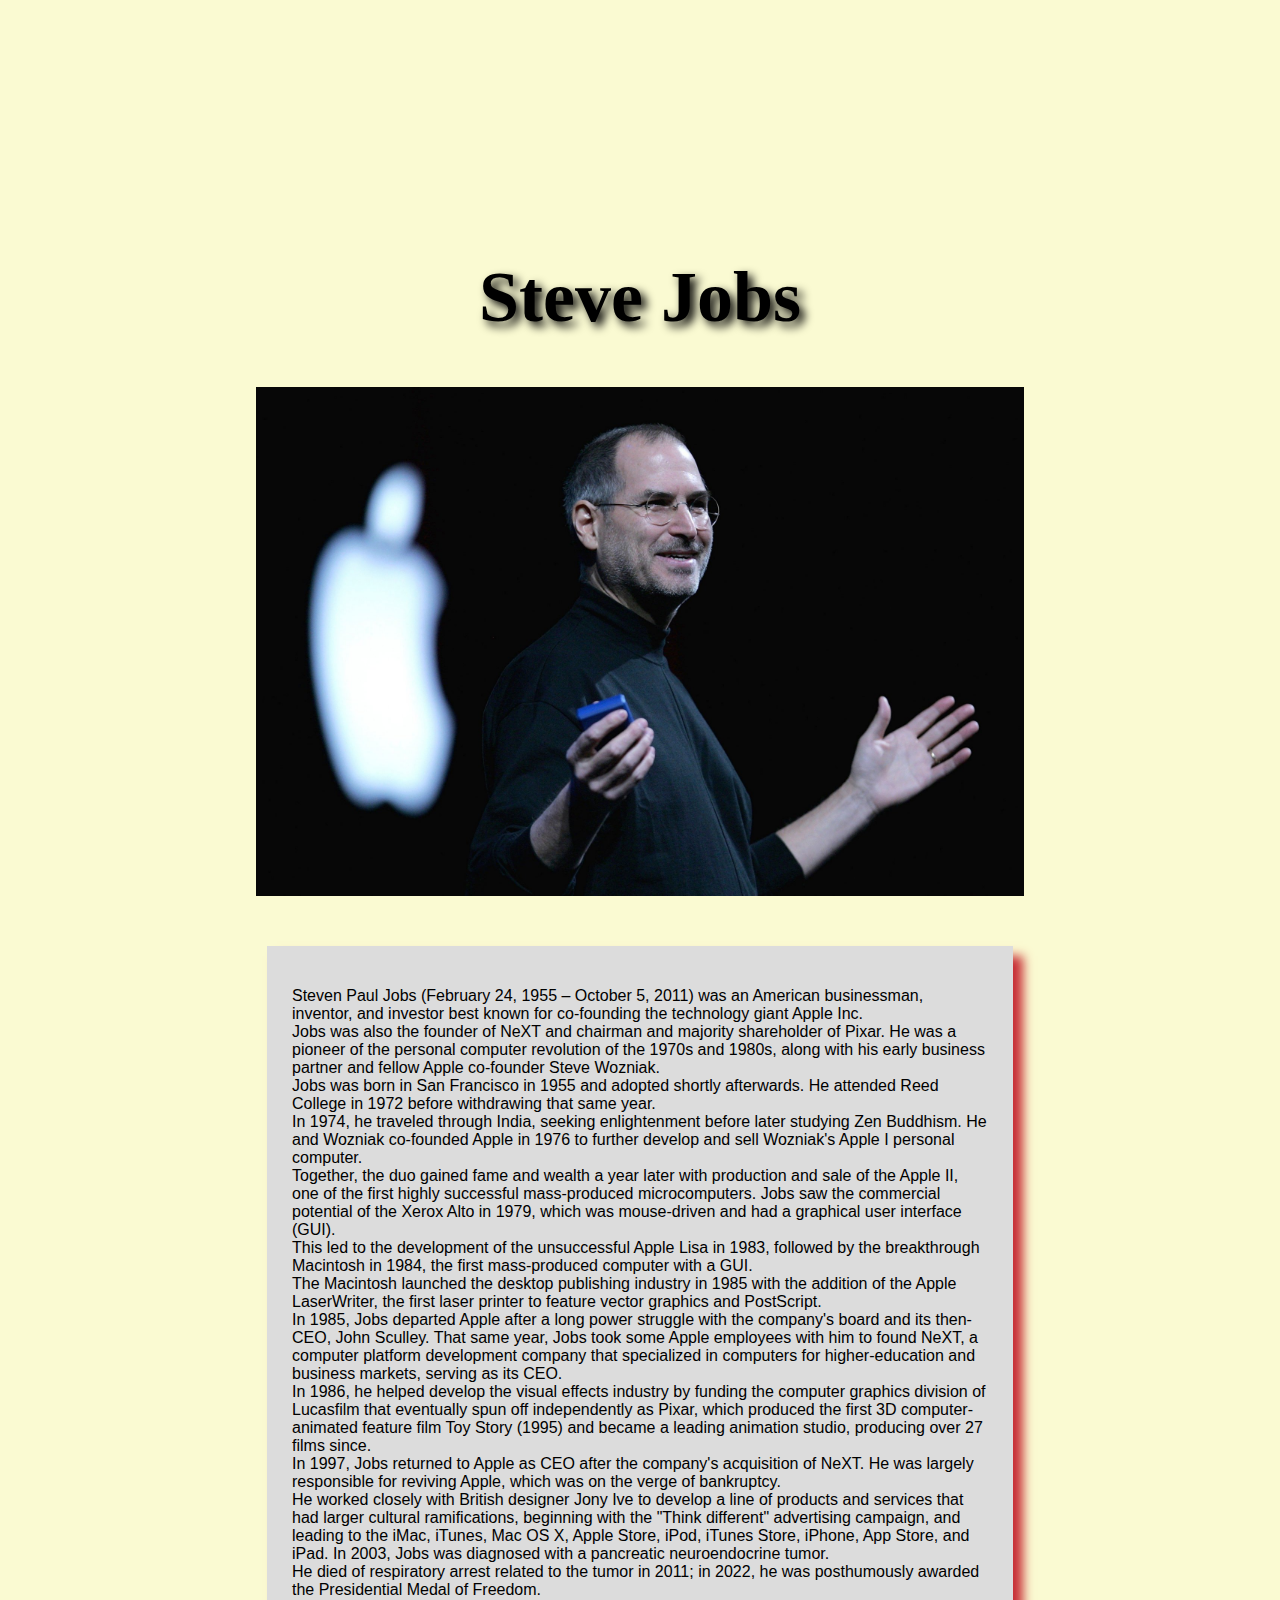
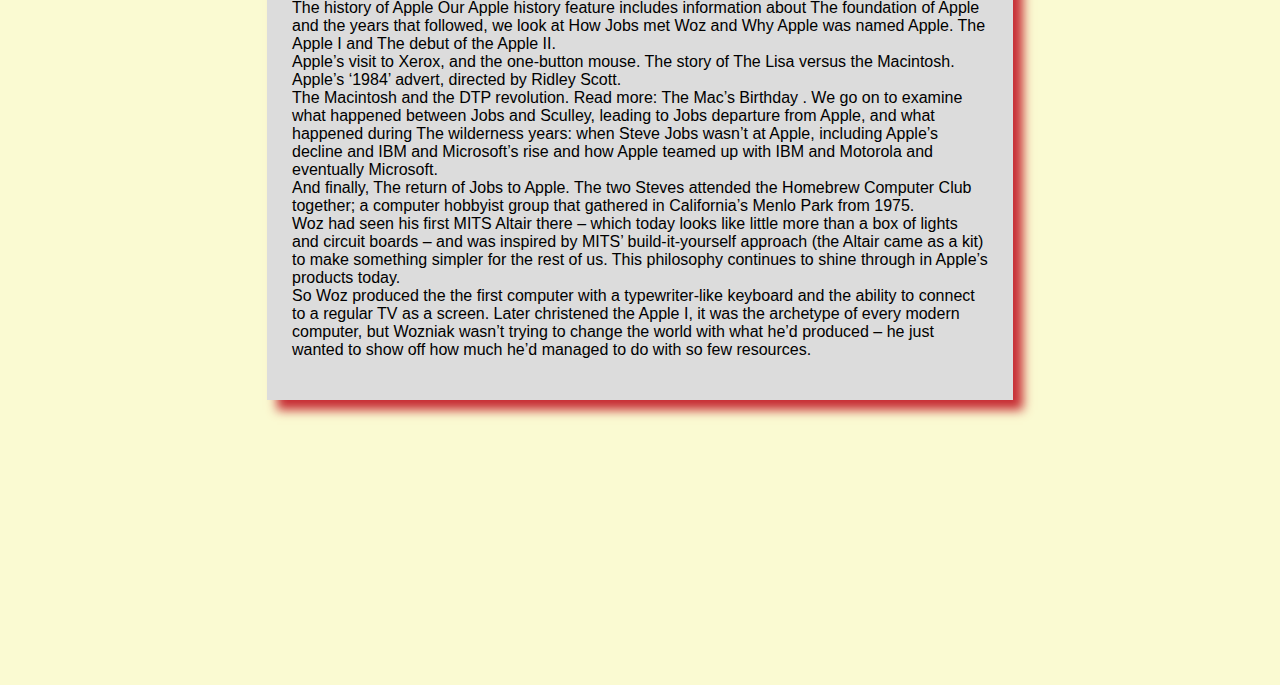
<file: Level 2 task 1/index.html>
<html>
<head>  
    <style>         
        body {  
            background-color: lightgoldenrodyellow;  
            margin: 20%;  
        }  
        #title {  
            text-align: center;  
            text-shadow: 5px 5px 10px;  
            font-size: 8vh;  
        }  
        img {  
            display: inline-block;  
            width: 100%;  
        }     
        #caption {  
            font-size: 19px;  
            font-family:sans-serif;  
            color: black;  
    } 
        div#tribute-data {  
            background-color: gainsboro;  
            box-shadow: 10px 10px 10px #c72e35;  
            font-family: 'Gill Sans', 'Gill Sans MT', Calibri, 'Trebuchet MS', sans-serif;  
            padding: 25px 25px;  
            margin: 11px;  
            margin-top: 50px;   
        }    
    </style>  
</head>  
<body>  
    <main id="main">  
        <!--Steve Jobs-->  
        <h1 id="title">  
          Steve Jobs  
        </h1>  
            <img src="steve job 123.jpg">
        </div>  
        <div id="tribute-data">    
<p>  
    Steven Paul Jobs (February 24, 1955 – October 5, 2011) was an American businessman, inventor, and investor best known for co-founding the technology giant Apple Inc.</br> Jobs was also the founder of NeXT and chairman and majority shareholder of Pixar. He was a pioneer of the personal computer revolution of the 1970s and 1980s, along with his early business partner and fellow Apple co-founder Steve Wozniak.</br>

    Jobs was born in San Francisco in 1955 and adopted shortly afterwards. He attended Reed College in 1972 before withdrawing that same year.</br> In 1974, he traveled through India, seeking enlightenment before later studying Zen Buddhism. He and Wozniak co-founded Apple in 1976 to further develop and sell Wozniak's Apple I personal computer.</br> Together, the duo gained fame and wealth a year later with production and sale of the Apple II, one of the first highly successful mass-produced microcomputers. Jobs saw the commercial potential of the Xerox Alto in 1979, which was mouse-driven and had a graphical user interface (GUI).</br> This led to the development of the unsuccessful Apple Lisa in 1983, followed by the breakthrough Macintosh in 1984, the first mass-produced computer with a GUI.</br> The Macintosh launched the desktop publishing industry in 1985 with the addition of the Apple LaserWriter, the first laser printer to feature vector graphics and PostScript.</br>
    
    In 1985, Jobs departed Apple after a long power struggle with the company's board and its then-CEO, John Sculley. That same year, Jobs took some Apple employees with him to found NeXT, a computer platform development company that specialized in computers for higher-education and business markets, serving as its CEO.</br> In 1986, he helped develop the visual effects industry by funding the computer graphics division of Lucasfilm that eventually spun off independently as Pixar, which produced the first 3D computer-animated feature film Toy Story (1995) and became a leading animation studio, producing over 27 films since.</br>
    
    In 1997, Jobs returned to Apple as CEO after the company's acquisition of NeXT. He was largely responsible for reviving Apple, which was on the verge of bankruptcy.</br> He worked closely with British designer Jony Ive to develop a line of products and services that had larger cultural ramifications, beginning with the "Think different" advertising campaign, and leading to the iMac, iTunes, Mac OS X, Apple Store, iPod, iTunes Store, iPhone, App Store, and iPad. In 2003, Jobs was diagnosed with a pancreatic neuroendocrine tumor.</br> He died of respiratory arrest related to the tumor in 2011; in 2022, he was posthumously awarded the Presidential Medal of Freedom.</br>
    The history of Apple
    Our Apple history feature includes information about The foundation of Apple and the years that followed, we look at How Jobs met Woz and Why Apple was named Apple. The Apple I and The debut of the Apple II.</br> Apple’s visit to Xerox, and the one-button mouse. The story of The Lisa versus the Macintosh. Apple’s ‘1984’ advert, directed by Ridley Scott.</br> The Macintosh and the DTP revolution. Read more: The Mac’s Birthday .
    We go on to examine what happened between Jobs and Sculley, leading to Jobs departure from Apple, and what happened during The wilderness years: when Steve Jobs wasn’t at Apple, including Apple’s decline and IBM and Microsoft’s rise and how Apple teamed up with IBM and Motorola and eventually Microsoft.</br> And finally, The return of Jobs to Apple.
    The two Steves attended the Homebrew Computer Club together; a computer hobbyist group that gathered in California’s Menlo Park from 1975.</br> Woz had seen his first MITS Altair there – which today looks like little more than a box of lights and circuit boards – and was inspired by MITS’ build-it-yourself approach (the Altair came as a kit) to make something simpler for the rest of us. This philosophy continues to shine through in Apple’s products today.</br>
    So Woz produced the the first computer with a typewriter-like keyboard and the ability to connect to a regular TV as a screen. Later christened the Apple I, it was the archetype of every modern computer, but Wozniak wasn’t trying to change the world with what he’d produced – he just wanted to show off how much he’d managed to do with so few resources.</br>
</p>  
        </div>  
        <br>  
    </main>  
</body>  
</html>
</file>
